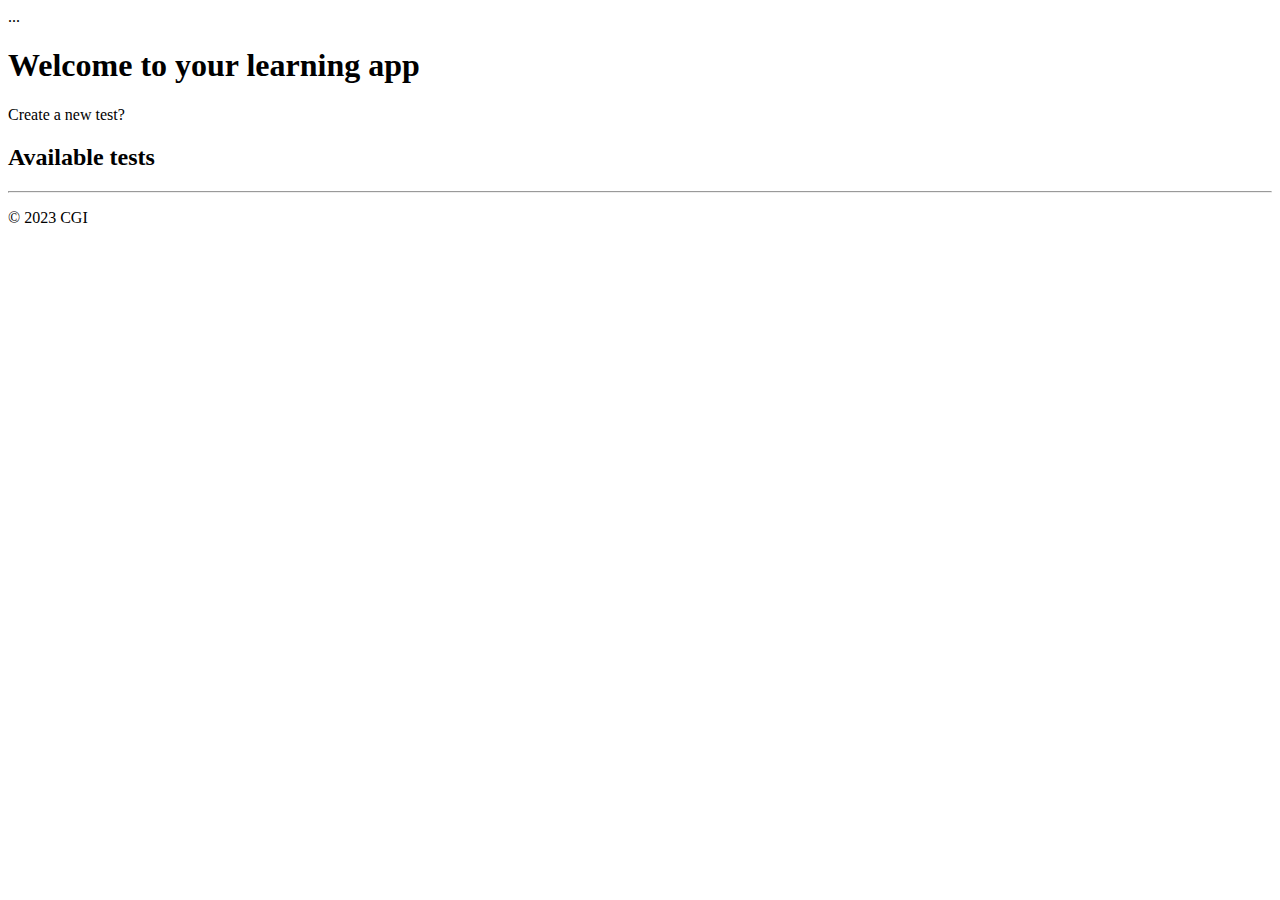
<file: src/main/resources/templates/fragments.html>
<!DOCTYPE html>
<html lang="en" xmlns:th="http://www.thymeleaf.org">
<head>
    ...
</head>
<body>


<div th:fragment="page_title">
    <div th:if="${quizTitle}">
        <h1 th:text="${quizTitle}" class="h1"></h1>
    </div>
    <div th:unless="${quizTitle}">
        <h1 class="h1">Welcome to your learning app</h1>
        <p>Create a new test? </p>
        <h2 class="h2">Available tests</h2>
    </div>
</div>


<div th:fragment="footer" class="container justify-content-center align-items-center">
    <hr />
    <p>&copy; 2023 CGI</p>
</div>

</body>
</html>
</file>
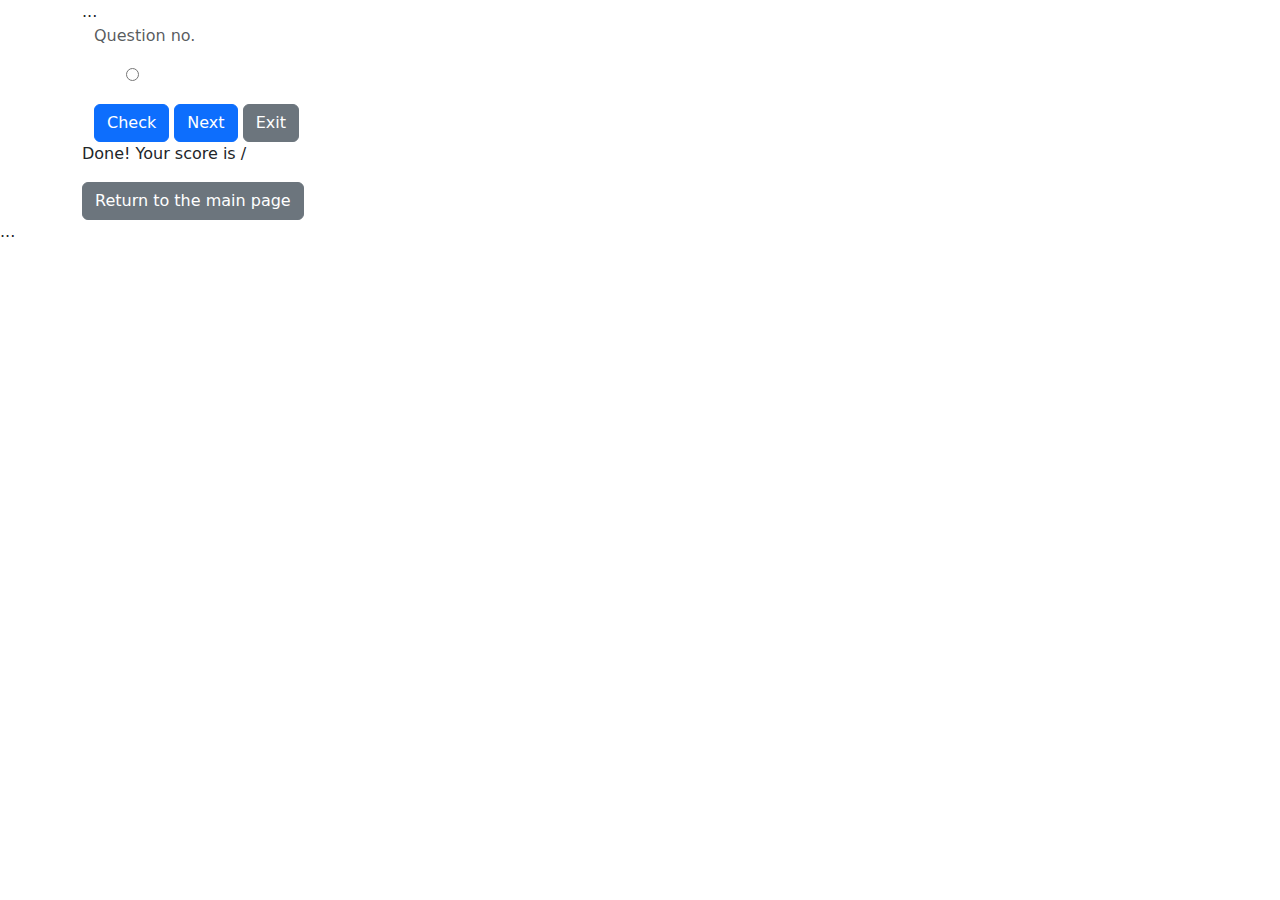
<file: src/main/resources/templates/quiz.html>
<!DOCTYPE html>
<html lang="en" xmlns:th="http://www.thymeleaf.org">

<head>
    <meta charset = "ISO-8859-1" />
    <link th:href="@{/style/style.css}" rel="stylesheet" />
    <title>Learn App - a Spring Boot Application</title>
    <link rel="stylesheet" href="https://cdn.jsdelivr.net/npm/bootstrap@5.3.0/dist/css/bootstrap.min.css">
    <script type="text/javascript" th:src="@{/js/actions.js}"></script>

</head>

<body>

    <div th:if="${quizQuestion}" class="container justify-content-center align-items-center">

        <div th:insert="~{fragments :: page_title}">...</div>

        <div class="container question">
            <p class="text-muted">Question no. <span th:text="${currentNumber}"></span></p>
            <h3 th:text="${quizQuestion.question.content}"></h3>

            <form th:action="@{/quiz/} + ${quizName}" method="post">
                <ul style="list-style: none">
                    <li th:each="answer : ${quizQuestion.possibleAnswers}">

                        <input type="radio" th:id="${answer}"  name="answerOption"  th:value="${answer}"
                               th:checked="${initialAnswer}==${answer} ? 'true' : 'false'"
                        />
                        <label th:for="${answer}" th:text="${answer}" th:classappend="${result}==${answer} ? ' validAnswer' : ''"></label>
                    </li>
                </ul>

                <button type="submit" class="btn btn-primary" th:classappend="${#strings.isEmpty(result)} ? '' : 'disabled'">Check</button>
                <a th:href="@{/quiz/} + ${quizName}" class="btn btn-primary" th:classappend="${#strings.isEmpty(result)} ? 'disabled' : ''">Next</a>
                <a th:href="@{/index}" class="btn btn-secondary">Exit</a>
            </form>
        </div>
    </div>

    <div th:unless="${quizQuestion}" class="container justify-content-center align-items-center">
        <p>Done! Your score is <span th:text="${result}"></span> / <span th:text="${currentNumber}"></span></p>
        <a th:href="@{/index}" class="btn btn-secondary">Return to the main page</a>
    </div>

    <div th:insert="~{fragments :: footer}">...</div>

</body>
</html>
</file>
